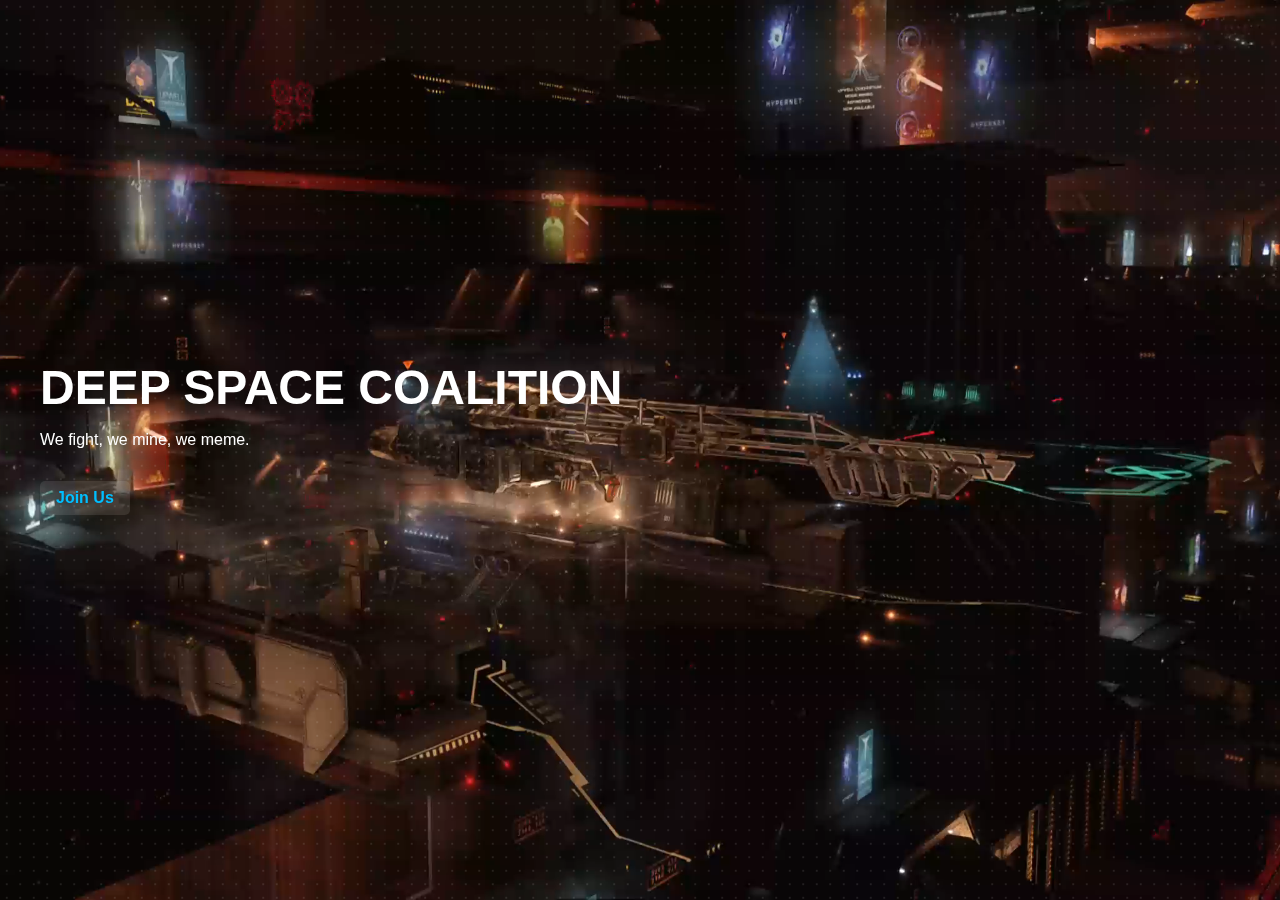
<file: index.html>
<!DOCTYPE html>
<html lang="en">
  <head>
    <meta charset="UTF-8" />
    <meta name="viewport" content="width=device-width, initial-scale=1.0" />
    <title>Your Corp Name</title>
    <link rel="stylesheet" href="styles.css" />
  </head>
  <body>
    <video autoplay muted loop id="bg-video">
      <source src="assets/bg.mp4" type="video/mp4" />
      Your browser does not support the video tag.
    </video>

    <div class="content">
      <h1>Deep Space Coalition</h1>
      <p>We fight, we mine, we meme.</p>
      <a href="/auth">Join Us</a>
    </div>
    <div id="dots"></div>
  </body>
</html>
</file>
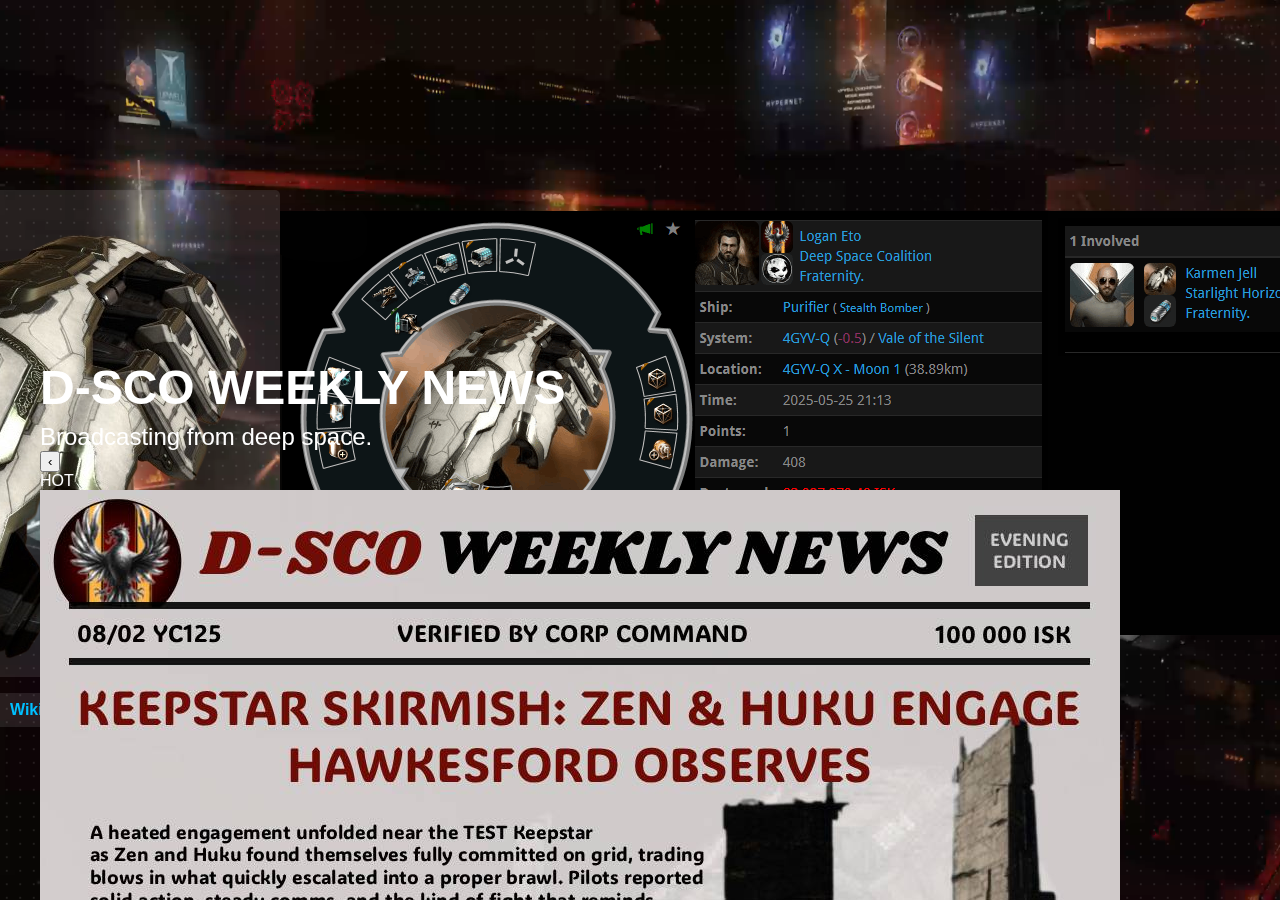
<file: news/index.html>
<!doctype html>
<html lang="en">
  <head>
    <meta charset="UTF-8" />
    <meta name="viewport" content="width=device-width, initial-scale=1.0" />

    <title>Deep Space Coalition | NEWS</title>

    <!-- SEO Meta Tags -->
    <meta
      name="description"
      content="Deep Space Coalition is a PvP-focused EVE Online corporation. Join us in making space unsafe again."
    />
    <meta
      name="keywords"
      content="EVE Online, Corporation, Deep Space Coalition, PvP, zKillboard, EVE corp, New Eden"
    />
    <meta name="author" content="Deep Space Coalition" />

    <!-- Open Graph (Facebook, Discord, etc.) -->
    <meta
      property="og:title"
      content="Deep Space Coalition | EVE Online Corporation"
    />
    <meta
      property="og:description"
      content="Join Deep Space Coalition – a corp that's all about calculated losses and glorious explosions."
    />
    <meta property="og:image" content="https://d-sco.rocks/assets/card.png" />
    <meta property="og:url" content="https://d-sco.rocks/" />
    <meta property="og:type" content="website" />

    <!-- Twitter Card -->
    <meta name="twitter:card" content="summary_large_image" />
    <meta
      name="twitter:title"
      content="Deep Space Coalition | EVE Online Corporation"
    />
    <meta
      name="twitter:description"
      content="Join Deep Space Coalition – a corp that's all about calculated losses and glorious explosions."
    />
    <meta name="twitter:image" content="https://d-sco.rocks/assets/card.png" />

    <!-- Favicon -->
    <link rel="icon" href="../assets/favicon.png" type="image/x-icon" />

    <!-- Styles -->
    <link rel="stylesheet" href="../styles.css" />
  </head>
  <body>
    <nav class="navbar">
      <div class="nav-links">
        <a href="#" class="purifier-link">
          <img
            src="../assets/purifier.png"
            alt="Purifier"
            class="purifier-icon"
          />
        </a>
        <span id="doh">|</span>
        <a href="https://d-sco.rocks/">Home</a>
        <span id="doh">|</span>
        <a href="https://auth.d-sco.rocks/">Auth</a>
        <span id="doh">|</span>
        <a href="https://wiki.d-sco.rocks/">Wiki</a>
        <span id="doh">|</span>
        <a href="/news/">News</a>
        <span id="doh">|</span>
        <a href="https://zkillboard.com/corporation/98519746/">Zkill</a>
      </div>
    </nav>

    <div class="easter-egg hidden">
      <img src="../assets/logan.png" alt="CEO Killmail" />
      <p>In the end, it wasn't the enemy that claimed him...</p>
    </div>

    <video autoplay muted loop id="bg-video">
      <source src="../assets/bg.mp4" type="video/mp4" />
      Your browser does not support the video tag.
    </video>

    <div class="content">
      <h1>D-SCO WEEKLY NEWS</h1>
      <h3>Broadcasting from deep space.</h3>

      <div class="carousel-wrapper">
        <button class="nav-btn left" onclick="moveCarousel(-1)">‹</button>

        <div class="carousel-window">
          <div class="carousel-track" id="carouselTrack">
            <!-- ADD / REMOVE IMAGES HERE -->
            <div
              class="carousel-item"
              data-title="Barghest lost. Warp lessons learned. Fleet optimism downgraded."
            >
              <div class="latest-badge">HOT</div>
              <img
                src="../assets/news/weekly_news_04.jpg"
                class="carousel-img"
                onclick="openLightbox(this)"
              />
            </div>
            <div
              class="carousel-item"
              data-title="Barghest lost. Warp lessons learned. Fleet optimism downgraded."
            >
              <img
                src="../assets/news/weekly_news_03.jpg"
                class="carousel-img"
                onclick="openLightbox(this)"
              />
            </div>
            <div
              class="carousel-item"
              data-title="Zero casualties in a 500B fight, another Raven lost, and Zen refuses to leave his system."
            >
              <img
                src="../assets/news/weekly_news_02.jpg"
                class="carousel-img"
                onclick="openLightbox(this)"
              />
            </div>
            <div
              class="carousel-item"
              data-title="Mira Leaves Frat, Socks Still Missing"
            >
              <img
                src="../assets/news/weekly_news_01.jpg"
                class="carousel-img"
                onclick="openLightbox(this)"
              />
            </div>
            <div
              class="carousel-item"
              data-title="Structures secured, mistakes made, ceptors eliminated."
            >
              <img
                src="../assets/news/weekly_news_00.jpg"
                class="carousel-img"
                onclick="openLightbox(this)"
              />
            </div>
          </div>
        </div>

        <button class="nav-btn right" onclick="moveCarousel(1)">›</button>
      </div>

      <!-- LIGHTBOX -->
      <div class="lightbox" id="lightbox" onclick="closeLightbox()">
        <img id="lightboxImg" />
        <a id="fullSizeLink" href="#" target="_blank">Open Full Size</a>
      </div>
    </div>

    <div id="dots"></div>
    <footer class="footer">
      <p>&copy; d-sco.rocks</p>
      <p>
        EVE and related materials are trademarks of
        <a href="https://www.ccpgames.com/">CCP hf</a>
      </p>
    </footer>

    <!-- LOGAN -->
    <script src="../logan.js"></script>
    <!-- ZOOMIN -->
    <script src="news.js"></script>
  </body>
</html>
</file>
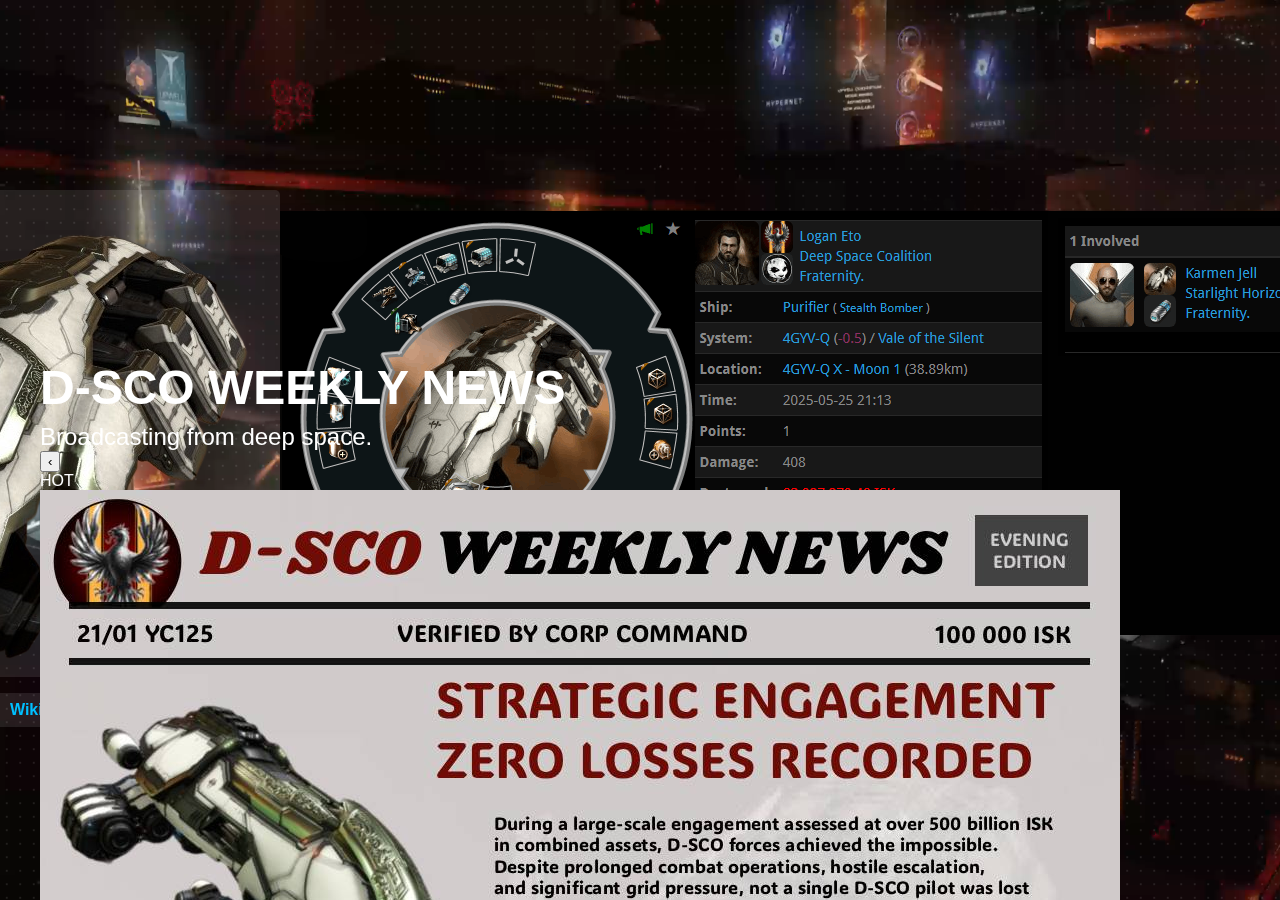
<file: news.html>
<!doctype html>
<html lang="en">
  <head>
    <meta charset="UTF-8" />
    <meta name="viewport" content="width=device-width, initial-scale=1.0" />

    <title>Deep Space Coalition | NEWS</title>

    <!-- SEO Meta Tags -->
    <meta
      name="description"
      content="Deep Space Coalition is a PvP-focused EVE Online corporation. Join us in making space unsafe again."
    />
    <meta
      name="keywords"
      content="EVE Online, Corporation, Deep Space Coalition, PvP, zKillboard, EVE corp, New Eden"
    />
    <meta name="author" content="Deep Space Coalition" />

    <!-- Open Graph (Facebook, Discord, etc.) -->
    <meta
      property="og:title"
      content="Deep Space Coalition | EVE Online Corporation"
    />
    <meta
      property="og:description"
      content="Join Deep Space Coalition – a corp that's all about calculated losses and glorious explosions."
    />
    <meta property="og:image" content="https://d-sco.rocks/assets/card.png" />
    <meta property="og:url" content="https://d-sco.rocks/" />
    <meta property="og:type" content="website" />

    <!-- Twitter Card -->
    <meta name="twitter:card" content="summary_large_image" />
    <meta
      name="twitter:title"
      content="Deep Space Coalition | EVE Online Corporation"
    />
    <meta
      name="twitter:description"
      content="Join Deep Space Coalition – a corp that's all about calculated losses and glorious explosions."
    />
    <meta name="twitter:image" content="https://d-sco.rocks/assets/card.png" />

    <!-- Favicon -->
    <link rel="icon" href="assets/favicon.png" type="image/x-icon" />

    <!-- Styles -->
    <link rel="stylesheet" href="styles.css" />
  </head>
  <body>
    <nav class="navbar">
      <div class="nav-links">
        <a href="#" class="purifier-link">
          <img src="assets/purifier.png" alt="Purifier" class="purifier-icon" />
        </a>
        <span id="doh">|</span>
        <a href="https://d-sco.rocks/">Home</a>
        <span id="doh">|</span>
        <a href="https://auth.d-sco.rocks/">Auth</a>
        <span id="doh">|</span>
        <a href="https://wiki.d-sco.rocks/">Wiki</a>
        <span id="doh">|</span>
        <a href="news.html">News</a>
        <span id="doh">|</span>
        <a href="https://zkillboard.com/corporation/98519746/">Zkill</a>
      </div>
    </nav>

    <div class="easter-egg hidden">
      <img src="assets/logan.png" alt="CEO Killmail" />
      <p>In the end, it wasn't the enemy that claimed him...</p>
    </div>

    <video autoplay muted loop id="bg-video">
      <source src="assets/bg.mp4" type="video/mp4" />
      Your browser does not support the video tag.
    </video>

    <div class="content">
      <h1>D-SCO WEEKLY NEWS</h1>
      <h3>Broadcasting from deep space.</h3>

      <div class="carousel-wrapper">
        <button class="nav-btn left" onclick="moveCarousel(-1)">‹</button>

        <div class="carousel-window">
          <div class="carousel-track" id="carouselTrack">
            <!-- ADD / REMOVE IMAGES HERE -->
            <div
              class="carousel-item"
              data-title="Zero casualties in a 500B fight, another Raven lost, and Zen refuses to leave his system."
            >
              <div class="latest-badge">HOT</div>
              <img
                src="assets/news/weekly_news_02.jpg"
                class="carousel-img"
                onclick="openLightbox(this)"
              />
            </div>
            <div
              class="carousel-item"
              data-title="Mira Leaves Frat, Socks Still Missing"
            >
              <img
                src="assets/news/weekly_news_01.jpg"
                class="carousel-img"
                onclick="openLightbox(this)"
              />
            </div>
            <div
              class="carousel-item"
              data-title="Structures secured, mistakes made, ceptors eliminated."
            >
              <img
                src="assets/news/weekly_news_00.jpg"
                class="carousel-img"
                onclick="openLightbox(this)"
              />
            </div>
          </div>
        </div>

        <button class="nav-btn right" onclick="moveCarousel(1)">›</button>
      </div>

      <!-- LIGHTBOX -->
      <div class="lightbox" id="lightbox" onclick="closeLightbox()">
        <img id="lightboxImg" />
      </div>
    </div>

    <div id="dots"></div>
    <footer class="footer">
      <p>&copy; d-sco.rocks</p>
      <p>
        EVE and related materials are trademarks of
        <a href="https://www.ccpgames.com/">CCP hf</a>
      </p>
    </footer>

    <script>
      const purifier = document.querySelector(".purifier-link");
      const egg = document.querySelector(".easter-egg");

      purifier.addEventListener("click", (e) => {
        e.preventDefault();
        egg.classList.toggle("hidden");
      });
    </script>
    <!-- ZOOMIN -->
    <script src="news.js"></script>
  </body>
</html>
</file>
<file: styles.css>
/* Make sure video fills the screen */
#bg-video {
  position: absolute;
  z-index: -2;
  top: 0;
  left: 0;
  width: 100%;
  height: 100vh;
  object-fit: cover;
}

/* Centered content over the video */
body,
html {
  margin: 0;
  padding: 0;
  height: 100%;
  font-family: Arial, sans-serif;
  color: white;
  text-align: center;
  display: flex;
  justify-content: center;
  align-items: center;
}

.content {
  z-index: 1;
  position: fixed;
  top: 40%;
  left: 40px;
  text-align: left; /* align content left */
}

.content h1 {
  font-size: 3rem; /* big letters for company name */
  margin: 0;
  text-transform: uppercase; /* optional: all caps */
}

.content h3 {
  font-size: 1.5rem; /* smaller than h1 */
  margin-top: 0.5rem;
  margin-bottom: 0;
  font-weight: normal;
}

a {
  display: inline-block;
  margin-top: 1rem;
  color: #00bfff;
  text-decoration: none;
  font-weight: bold;
  background: rgba(255, 255, 255, 0.1);
  padding: 0.5rem 1rem;
  border-radius: 5px;
}
a:hover {
  background: rgba(255, 255, 255, 0.2);
}

#dots {
  position: absolute;
  width: 100%;
  height: 100vh;
  top: 0;
  left: 0;
  content: "";
  z-index: -1;
  background: radial-gradient(rgba(255, 255, 255, 0.1) 10%, transparent 10%);
  background-size: 1.5vmin 1.5vmin;
}
</file>
